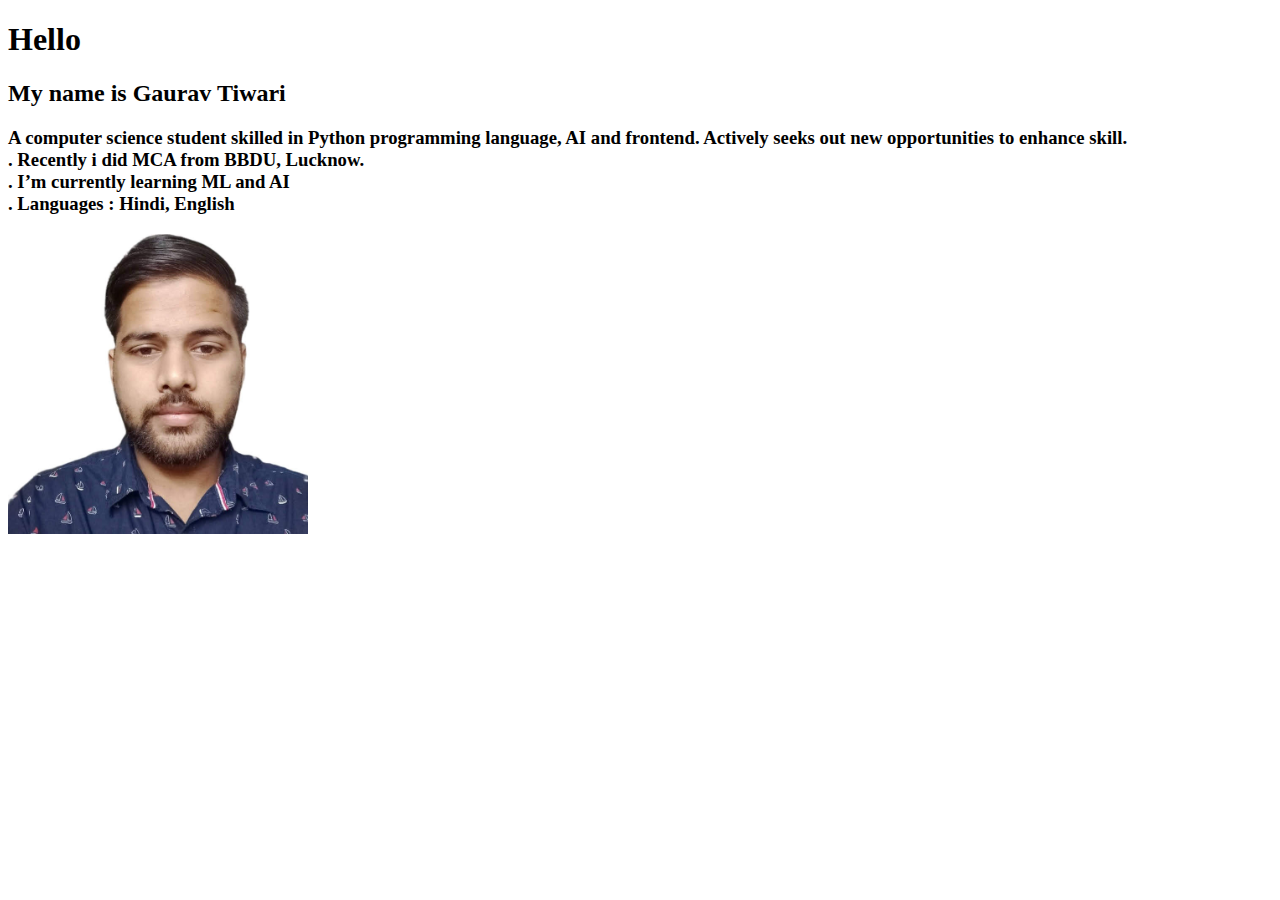
<file: 01 HTML intro/index.html>
<!DOCTYPE html>
<html lang="en">

<head>
    <meta charset="UTF-8">
    <meta name="viewport" content="width=device-width, initial-scale=1.0">
    <title>PortFolio</title>
    <link rel="shortcut icon" type="image/x-icon" href="./favicon.ico">
</head>

<body>
    <!-- shift alt arrow -->
    <h1>Hello</h1>
    <h2>My name is Gaurav Tiwari</h2>
    <h3>A computer science student skilled in Python programming language, AI
        and frontend. Actively seeks out new opportunities to enhance skill.
       <br> . Recently i did MCA from BBDU, Lucknow.
       <br> . I’m currently learning ML and AI
       <br> . Languages : Hindi, English</h3>
    <img src="./psp.jpg" alt="Gaurav's profile picture" style="width: 100%; max-width: 300px;">
    
</body>

</html>
</file>
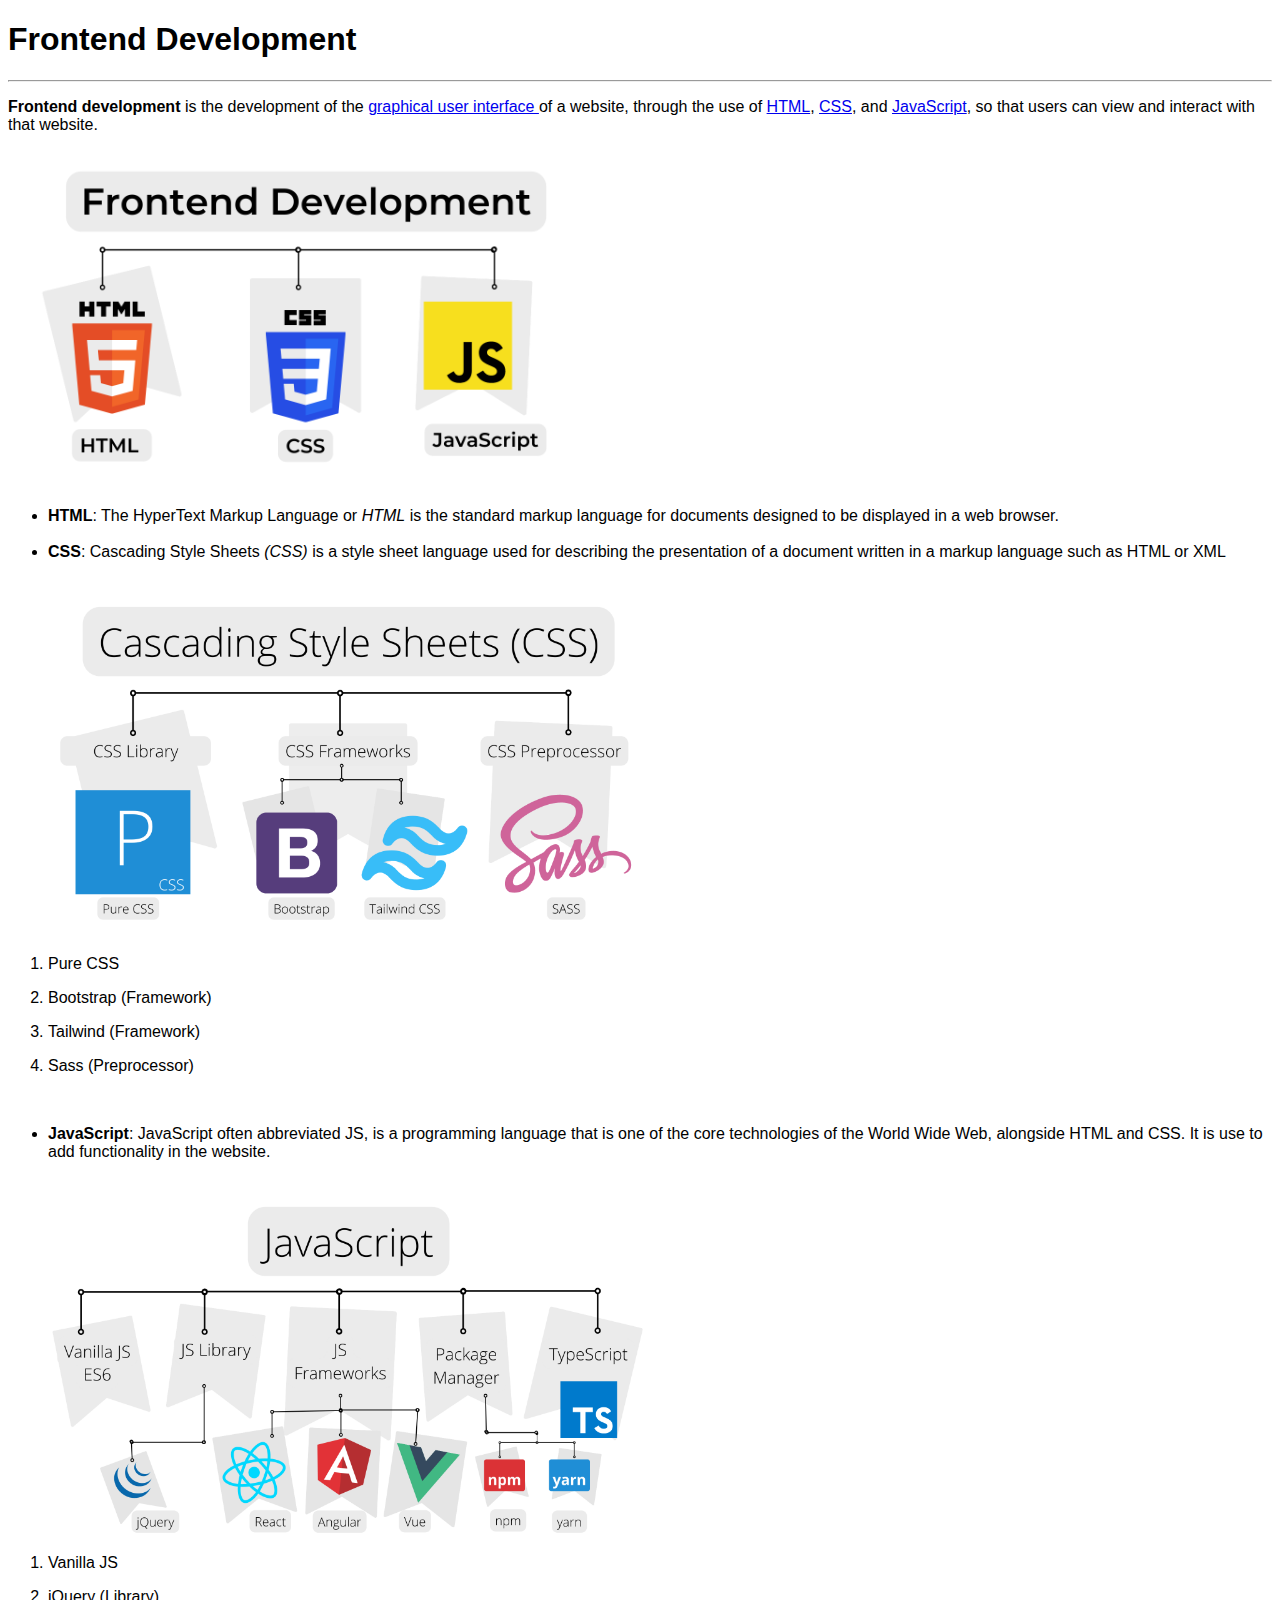
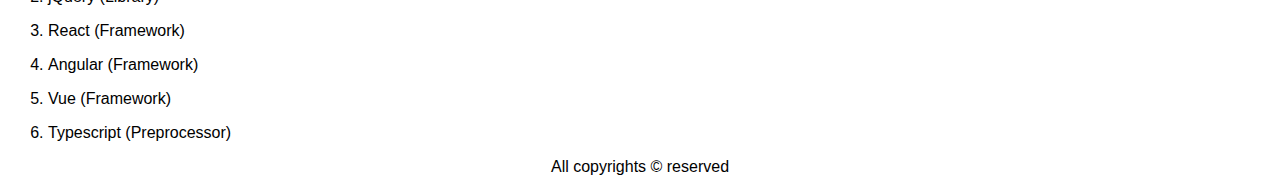
<file: 02 frontend roadmap/index.html>
<!DOCTYPE html>
<html lang="en">
  <head>
    <meta charset="UTF-8" />
    <meta name="viewport" content="width=device-width, initial-scale=1.0" />
    <title>Frontend Roadmap</title>
  </head>
  <!-- control space for suggession -->
  <body style="font-family: sans-serif">
    <h1>Frontend Development</h1>
    <hr />
    <p>
      <b>Frontend development</b> is the development of the
      <a
        target="_blank"
        href="https://en.wikipedia.org/wiki/Graphical_user_interface"
        >graphical user interface
      </a>
      of a website, through the use of
      <a target="_blank" href="https://en.wikipedia.org/wiki/HTML" title="HTML">HTML</a>,
      <a target="_blank" href="https://en.wikipedia.org/wiki/CSS">CSS</a>, and
      <a target="_blank" href="https://en.wikipedia.org/wiki/JavaScript"
        >JavaScript</a
      >, so that users can view and interact with that website.
    </p>
    <img
      src="./assets/images/transparent-html-css-javascript.png"
      alt="html css javascript png"
      style="width: 100%; max-width: 600px"
    />
    <ul>
      <li>
        <b>HTML</b>: The HyperText Markup Language or <i>HTML</i> is the
        standard markup language for documents designed to be displayed in a web
        browser.
      </li>
      <br />
      <li>
        <b>CSS</b>: Cascading Style Sheets <i>(CSS)</i> is a style sheet
        language used for describing the presentation of a document written in a
        markup language such as HTML or XML
      </li>
      <br>
      <br>
      <img src="./assets/images/css.png" alt="css roadmap png" style="width: 100%; max-width: 600px">
    </ul>
    <ol>
        <li><p>Pure CSS</p></li>
        <li><p>Bootstrap (Framework)</p></li>
        <li><p>Tailwind (Framework)</p></li>
        <li><p>Sass (Preprocessor)</p></li>
    </ol>
    <br>
    <ul>
        <li><b>JavaScript</b>: JavaScript often abbreviated JS, is a programming language that is one of the core technologies of the World Wide Web, alongside HTML and CSS. It is use to add functionality in the website.</li>
        <br>
        <br>
        <img src="./assets/images/javascript.png" alt="javascript roadmap png" style="width: 100%; max-width: 600px">
    </ul>
    <ol>
        <li><p>Vanilla JS</p></li>
        <li><p>jQuery (Library)</p></li>
        <li><p>React (Framework)</p></li>
        <li><p>Angular (Framework)</p></li>
        <li><p>Vue (Framework)</p></li>
        <li><p>Typescript (Preprocessor)</p></li>
    </ol>
    <p style="text-align: center">All copyrights &copy; reserved</p>
  </body>
</html>
</file>
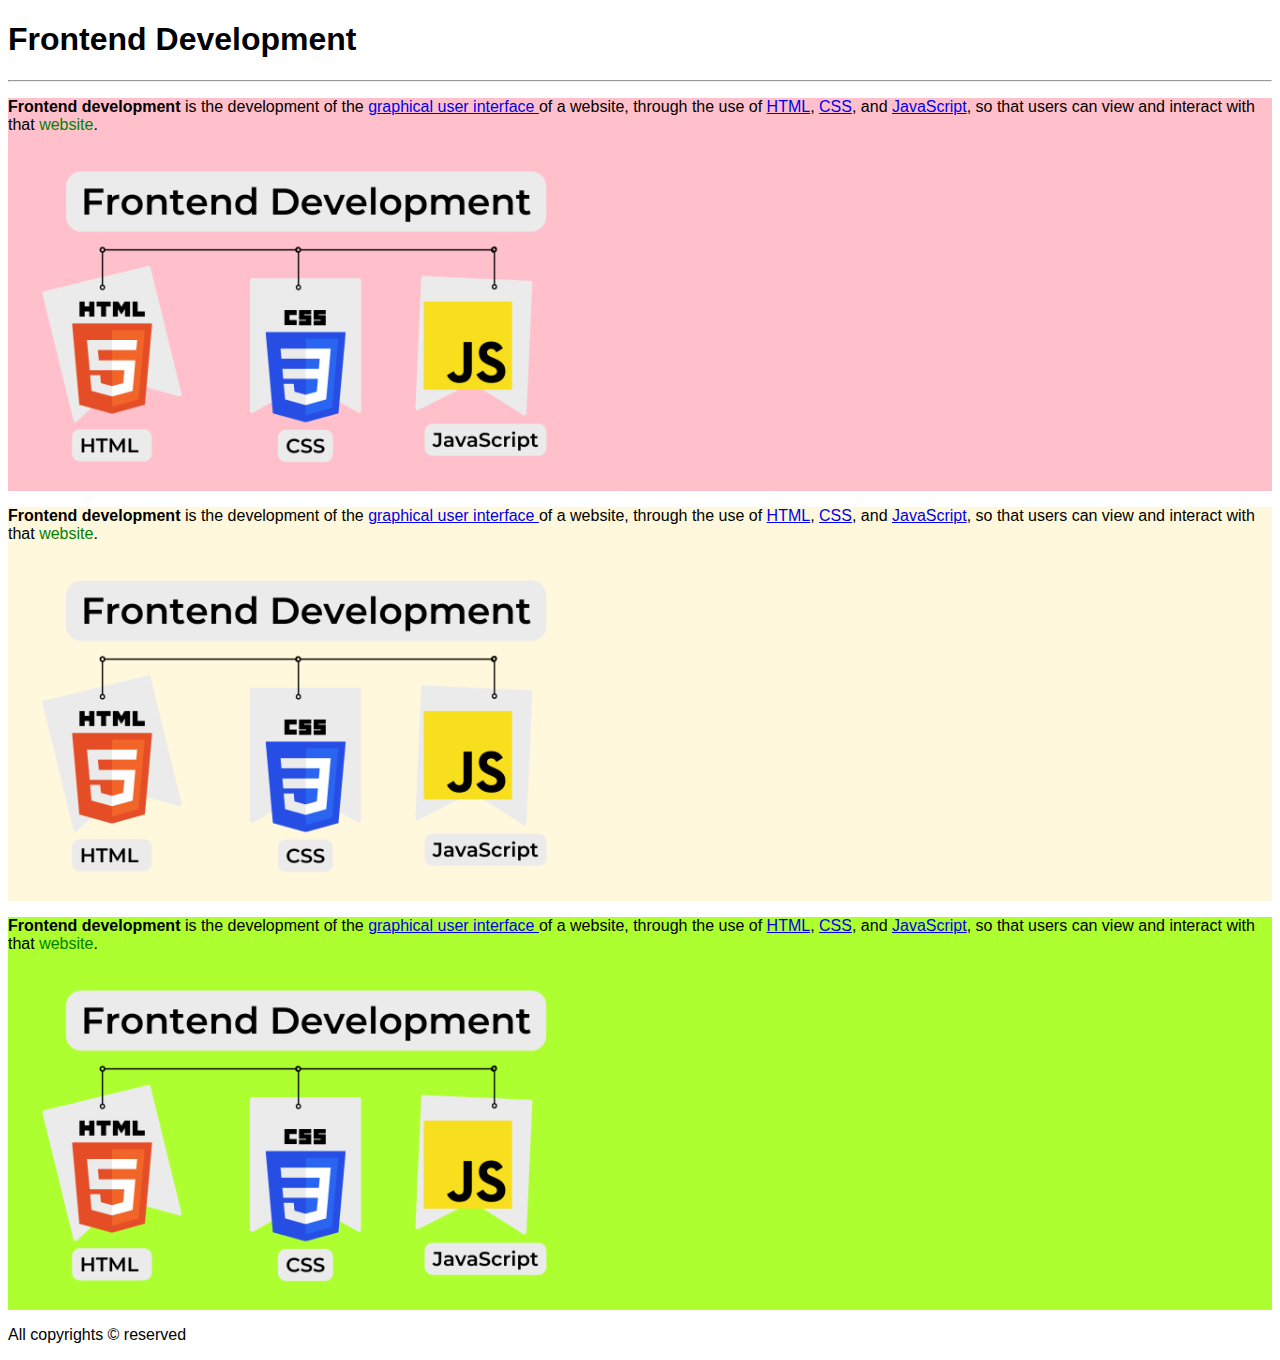
<file: 03 Inline vs block elements/index.html>
<!DOCTYPE html>
<html lang="en">
  <head>
    <meta charset="UTF-8" />
    <meta name="viewport" content="width=device-width, initial-scale=1.0" />
    <title>Frontend Roadmap</title>
  </head>
  <!-- control space for suggession -->
  <body style="font-family: sans-serif">
    <h1>Frontend Development</h1>
    <hr />
    <div style="background-color: pink;">
    <p>
      <b>Frontend development</b> is the development of the
      <a
        target="_blank"
        href="https://en.wikipedia.org/wiki/Graphical_user_interface"
        >graphical user interface
      </a>
      of a website, through the use of
      <a target="_blank" href="https://en.wikipedia.org/wiki/HTML">HTML</a>,
      <a target="_blank" href="https://en.wikipedia.org/wiki/CSS">CSS</a>, and
      <a target="_blank" href="https://en.wikipedia.org/wiki/JavaScript"
        >JavaScript</a
      >, so that users can view and interact with that <span style="color: green;">website</span>.
    </p>
    <img
      src="./transparent-html-css-javascript.png"
      alt="html css javascript png"
      style="width: 100%; max-width: 600px"
    />
</div>
    <div style="background-color:cornsilk;">
    <p>
      <b>Frontend development</b> is the development of the
      <a
        target="_blank"
        href="https://en.wikipedia.org/wiki/Graphical_user_interface"
        >graphical user interface
      </a>
      of a website, through the use of
      <a target="_blank" href="https://en.wikipedia.org/wiki/HTML">HTML</a>,
      <a target="_blank" href="https://en.wikipedia.org/wiki/CSS">CSS</a>, and
      <a target="_blank" href="https://en.wikipedia.org/wiki/JavaScript"
        >JavaScript</a
      >, so that users can view and interact with that <span style="color: green;">website</span>.
    </p>
    <img
      src="./transparent-html-css-javascript.png"
      alt="html css javascript png"
      style="width: 100%; max-width: 600px"
    />
</div>
    <div style="background-color:greenyellow;">
    <p>
      <b>Frontend development</b> is the development of the
      <a
        target="_blank"
        href="https://en.wikipedia.org/wiki/Graphical_user_interface"
        >graphical user interface
      </a>
      of a website, through the use of
      <a target="_blank" href="https://en.wikipedia.org/wiki/HTML">HTML</a>,
      <a target="_blank" href="https://en.wikipedia.org/wiki/CSS">CSS</a>, and
      <a target="_blank" href="https://en.wikipedia.org/wiki/JavaScript"
        >JavaScript</a
      >, so that users can view and interact with that <span style="color: green;">website</span>.
    </p>
    <img
      src="./transparent-html-css-javascript.png"
      alt="html css javascript png"
      style="width: 100%; max-width: 600px"
    />
</div>
<p>All copyrights &copy; reserved</p>
</body>
</html>
</file>
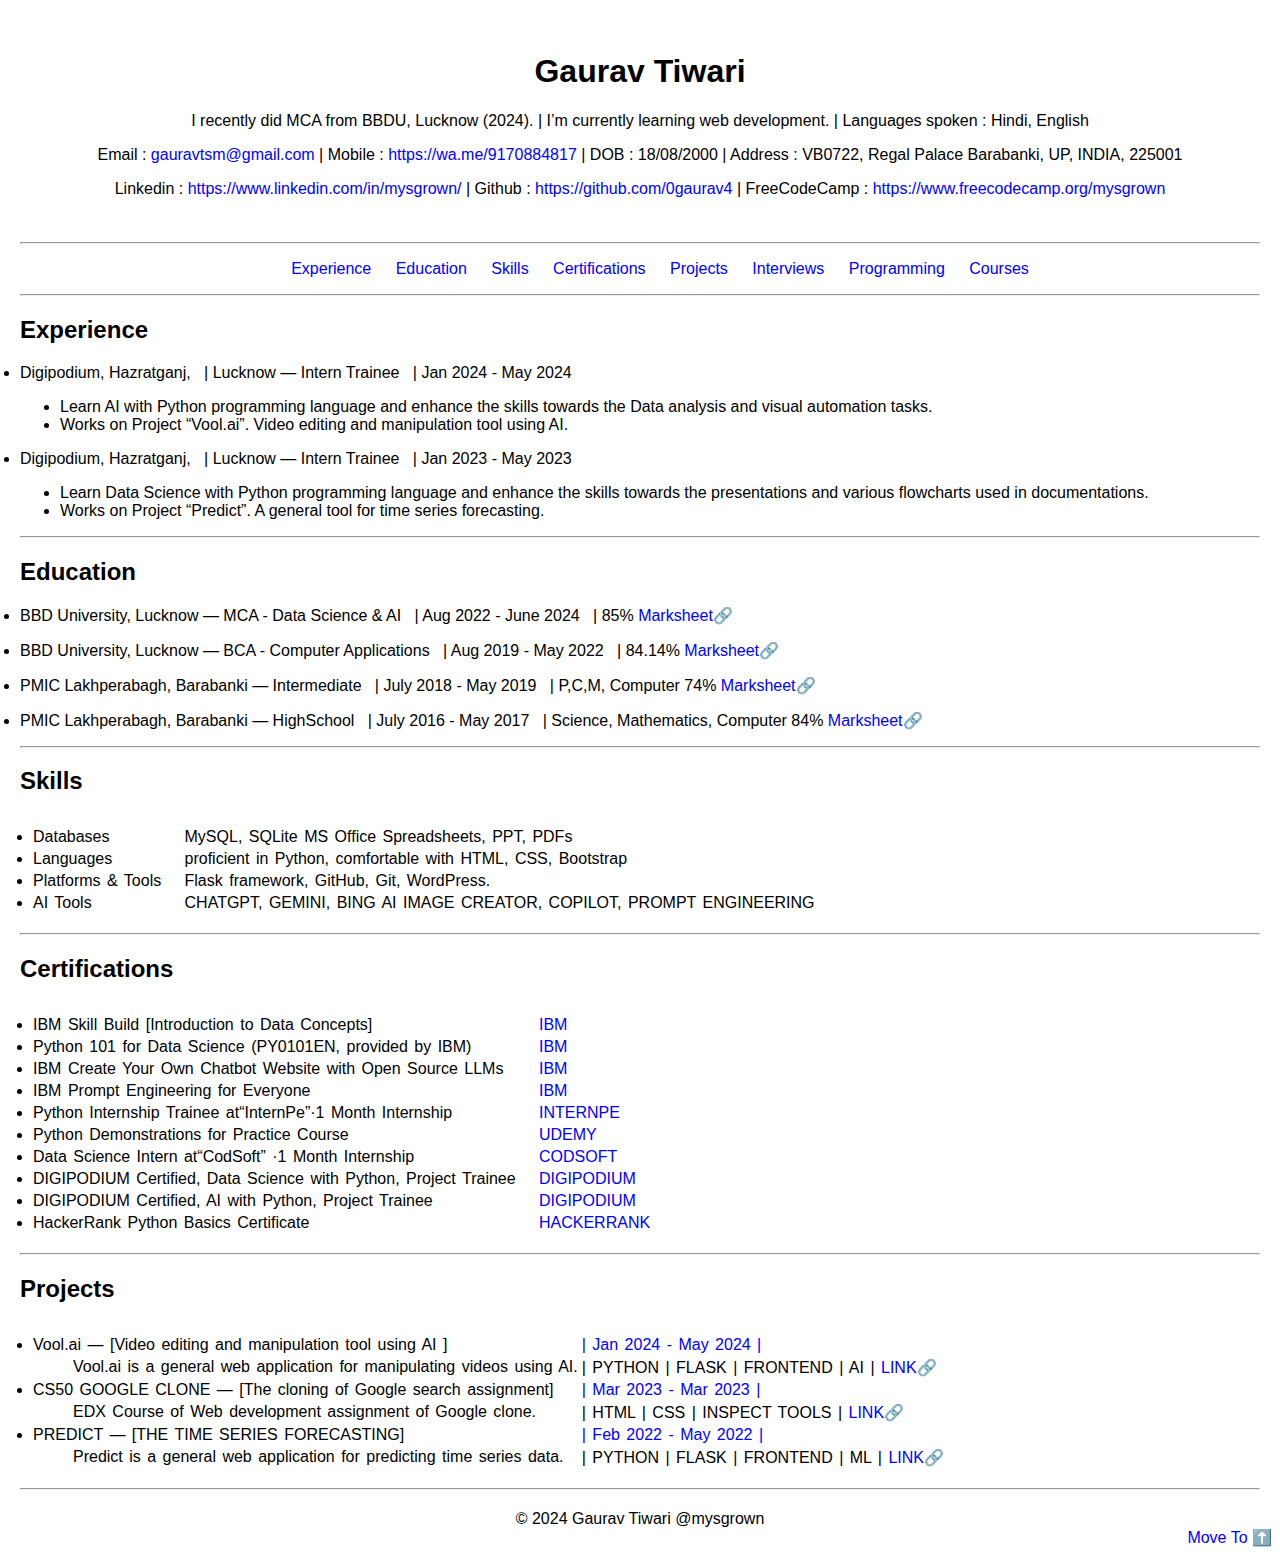
<file: Frontend/Practice/index.html>
<!DOCTYPE html>
<html lang="en">
<head>
    <meta charset="UTF-8">
    <meta name="viewport" content="width=device-width, initial-scale=1.0">
    <title>Portfolio@mysgrown</title>
    <link rel="shortcut icon" href="../Practice/images/logo1.ico" type="image/x-icon">
    <link rel="stylesheet" href="style.css">
</head>
<body>
    <main>
        <div class="intro">
            <h1>Gaurav Tiwari</h1>
            <p class="responsive_intro">I recently did MCA from BBDU, Lucknow (2024). |
            I’m currently learning web development. | 
            Languages spoken : Hindi, English
            </p>
        <p>Email : <a href="mailto:gauravtsm@gmail.com"> gauravtsm@gmail.com</a> |
            Mobile :<a href="https://wa.me/9170884817"> https://wa.me/9170884817</a> |
            <span>DOB : 18/08/2000</span>  |
            <span>Address : VB0722, Regal Palace
                Barabanki, UP, INDIA, 225001
            </span>     
        </p>
        <p>
            Linkedin : <a href="https://www.linkedin.com/in/mysgrown/">https://www.linkedin.com/in/mysgrown/</a> |
            Github : <a href="https://github.com/0gaurav4">https://github.com/0gaurav4</a> |
            FreeCodeCamp : <a href="https://www.freecodecamp.org/mysgrown">https://www.freecodecamp.org/mysgrown</a> 
        </p>
        </div>
<hr>
<div class="nav">
    <ul>
        <li><a href="#experience">Experience</a></li>
        <li><a href="#education">Education</a></li>
        <li><a href="#skills">Skills</a></li>
        <li><a href="#certifications">Certifications</a></li>
        <li><a href="#projects">Projects</a></li>
        <li><a href="interviews.html">Interviews</a></li>
        <li><a href="#programming">Programming</a></li>
        <li><a href="#courses">Courses</a></li>
    </ul>
</div>
<hr>
<div class="experience" id="experience">
    <h2>Experience</h2>
<p><li>Digipodium, Hazratganj, &nbsp;&nbsp;|<span>  Lucknow — Intern Trainee</span> &nbsp;&nbsp;|<span> Jan 2024 - May 2024</span></li></p> 
<ul>
    <li> Learn AI with Python programming language and enhance the skills towards the Data analysis and visual automation tasks.</li>
    <li>Works on Project “Vool.ai”. Video editing and manipulation tool using AI.</li>
</ul>
<p><li>Digipodium, Hazratganj, &nbsp;&nbsp;|<span>  Lucknow — Intern Trainee</span> &nbsp;&nbsp;|<span> Jan 2023 - May 2023</span></li></p>
<ul>
    <li>Learn Data Science with Python programming language and enhance the skills towards the presentations and various flowcharts used in documentations.</li>
    <li>Works on Project “Predict”. A general tool for time series forecasting.</li>
</ul>
<hr>
</div>
<div class="education" id="education">
    <h2>Education</h2>
<p><li>BBD University, Lucknow — MCA - Data Science & AI &nbsp;&nbsp;|<span> Aug 2022 - June 2024</span> &nbsp;&nbsp;|<span> 85%  <a href="https://drive.google.com/file/d/1HFwl1JmcjEQnk_X8pRma5AVAwyqpF_lt/view?usp=sharing">Marksheet🔗</a></span></li></p>
<p><li>BBD University, Lucknow — BCA - Computer Applications &nbsp;&nbsp;|<span> Aug 2019 - May 2022</span> &nbsp;&nbsp;|<span> 84.14%  <a href="https://drive.google.com/file/d/1_7C24zcw5-yKL8MvEHahiDgGVYcH5oAT/view">Marksheet🔗</a></span></li></p>
<p><li>PMIC Lakhperabagh, Barabanki — Intermediate &nbsp;&nbsp;|<span> July 2018 - May 2019</span> &nbsp;&nbsp;|<span> P,C,M, Computer 74%  <a href="https://drive.google.com/file/d/1_-hc6aW5QMUabqCIElsHa_oPyhOtWX5i/view">Marksheet🔗</a></span></li></p>
<p><li>PMIC Lakhperabagh, Barabanki — HighSchool &nbsp;&nbsp;|<span> July 2016 - May 2017</span> &nbsp;&nbsp;|<span> Science, Mathematics, Computer 84%  <a href="https://drive.google.com/file/d/1Zy2gGJANrxF5ujZYfqRUxhIkcqfjhBgv/view">Marksheet🔗</a></span></li></p>
</div>
<hr>
<div class="skills" id="skills">
    <h2>Skills</h2>
    <table>
        <tr>
            <td><li>Databases</li></td>

            <td>&nbsp;&nbsp; MySQL, SQLite 
                MS Office
                Spreadsheets, PPT, PDFs </td>
        </tr>
        <tr>
            <td><li>Languages</li></td>

            <td>&nbsp;&nbsp; proficient in Python, comfortable with HTML, CSS, Bootstrap </td>
        </tr>
        <tr>
            <td><li>Platforms & Tools</li></td>

            <td>&nbsp;&nbsp; Flask framework, GitHub, Git, WordPress.</td>
        </tr>
        <tr>
            <td><li>AI Tools</li></td> 

            <td>&nbsp;&nbsp; CHATGPT, GEMINI, BING AI IMAGE CREATOR, COPILOT,
                PROMPT ENGINEERING</td>
        </tr>
    </table>
</div>
<hr>
<div class="certificataions" id="certifications">
    <h2>Certifications</h2>
    <table>
        <tr>
            <td><li>IBM Skill Build [Introduction to Data Concepts]</li> </td>
            <td>&nbsp;&nbsp; <a href="https://students.yourlearning.ibm.com/certificate/share/e7c3dbb7b4ewogICJsZWFybmVyQ05VTSIgOiAiMTQ3NDAwOVJFRyIsCiAgIm9iamVjdFR5cGUiIDogIkFDVElWSVRZIiwKICAib2JqZWN0SWQiIDogIk1ETFBULTIyOCIKfQd1e142ab14-10">IBM</a></td>
        </tr>
        <tr>
            <td><li>Python 101 for Data Science (PY0101EN, provided by IBM)</li></td>
            <td>&nbsp;&nbsp; <a href="https://courses.cognitiveclass.ai/certificates/e8bac5464bc449638bfe73515899d820">IBM</a></td>
        </tr>
        <tr>
            <td><li>IBM Create Your Own Chatbot Website with Open Source LLMs</li></td>
            <td>&nbsp;&nbsp; <a href="https://courses.cognitiveclass.ai/certificates/62944d2c1e8c42bbaf7db83b89c072fc">IBM</a></td>
        </tr>
            <td><li>IBM Prompt Engineering for Everyone</li></td>
            <td>&nbsp;&nbsp; <a href="https://courses.cognitiveclass.ai/certificates/166385bb4e544979bd58e61e90e71997">IBM</a></td>
        </tr>
        <tr>
            <td><li>Python Internship Trainee at“InternPe”·1 Month Internship</li> </td>
            <td>&nbsp;&nbsp; <a href="https://www.linkedin.com/in/mysgrown/details/experience/2212232525/multiple-media-viewer/?profileId=ACoAACzdXnABCFFrscaDy45iPzjDDzI9gQDIKZ0&treasuryMediaId=1635538183863&type=IMAGE">INTERNPE</a></td>
        </tr>
        <tr>
            <td><li>Python Demonstrations for Practice Course</li></td>
            <td>&nbsp;&nbsp; <a href="https://www.udemy.com/certificate/UC-f1223e33-5ee6-4ffd-a7a2-945c81466e15/">UDEMY</a> </td>
        </tr>
        <tr>
            <td><li>Data Science Intern at“CodSoft” ·1 Month Internship</li>  </td>
            <td>&nbsp;&nbsp; <a href="https://photos.google.com/share/AF1QipNYyK1HshfzzS32XBAIKCiFz63cn9hJuGeqmP0nvZ12Bfuixi5jXodgnLZEqOsqjA?key=ZW83dVRIVjZKT0NTVm1Pd05rY1BJWEFEZ3h4bE1B">CODSOFT</a></td>
        </tr>
        <tr>
            <td><li>DIGIPODIUM Certified, Data Science with Python, Project Trainee</li> </td>
            <td>&nbsp;&nbsp; <a href="https://photos.google.com/share/AF1QipORYhTrI_Oh5Br08n3RkXbMHylOSh3sHyvTz8TtXWUY9JmWuLrM7EA8m8eKN63gVQ?pli=1&key=Vmd0R3hEYS1OWjFuLV9zMHJEOUc5TkIzRTRLbUFB">DIGIPODIUM</a></td>
        </tr>
        <tr>
            <td><li>DIGIPODIUM Certified, AI with Python, Project Trainee</li> </td>
            <td>&nbsp;&nbsp; <a href="https://mail-attachment.googleusercontent.com/attachment/u/0/?ui=2&ik=d976038785&attid=0.1&permmsgid=msg-f:1803369899986117159&th=1906db5e8f4de227&view=att&disp=inline&saddbat=[base64]">DIGIPODIUM</a></td>
        </tr>
        <tr>
            <td><li>HackerRank Python Basics Certificate</li></td>
            <td>&nbsp;&nbsp;  <a href="https://www.hackerrank.com/certificates/cc213baf54b2">HACKERRANK</a></td>
        </tr>
    </table>
</div>
<hr>
<div class="projects" id="projects">
    <h2>Projects</h2>
    <table>
        <tr>
            <td><li>Vool.ai —  [Video editing and manipulation tool using AI ]</li></td>
            <td class="dates">| Jan 2024 - May 2024 |</td>
        </tr>
        <td> <dd>Vool.ai is a general web application for manipulating videos using AI.</dd></td>
        <td> | PYTHON | FLASK | FRONTEND | AI  | 
            <a href="https://github.com/0gaurav4/VAI-main">LINK🔗</a></td>
        <tr>
            <td><li>CS50 GOOGLE CLONE —  [The cloning of Google search assignment] </li></td>
            <td class="dates">| Mar 2023 - Mar 2023 |</td>
        </tr>
        <td> <dd>EDX Course of Web development assignment of Google clone.</dd></td>
        <td> | HTML | CSS | INSPECT TOOLS  | 
            <a href="https://github.com/0gaurav4/google-clone">LINK🔗</a></td>
        <tr>
            <td><li>PREDICT —   [THE TIME SERIES FORECASTING] </li></td>
            <td class="dates">| Feb 2022 - May 2022 |</td>
        </tr>
        <td> <dd>Predict is a general web application for predicting time series data.</dd></td>
        <td> | PYTHON | FLASK | FRONTEND | ML  | 
            <a href="https://github.com/0gaurav4/predict">LINK🔗</a></td>
    </table>
</div>
<hr>
    </main>
    <footer>
        <div style="text-align: center;">&copy; 2024 Gaurav Tiwari @mysgrown</div>
        <div style="text-align: right;"><a href="#">Move To ⬆️</a></div>
    </footer>
</body>
</html>
</file>
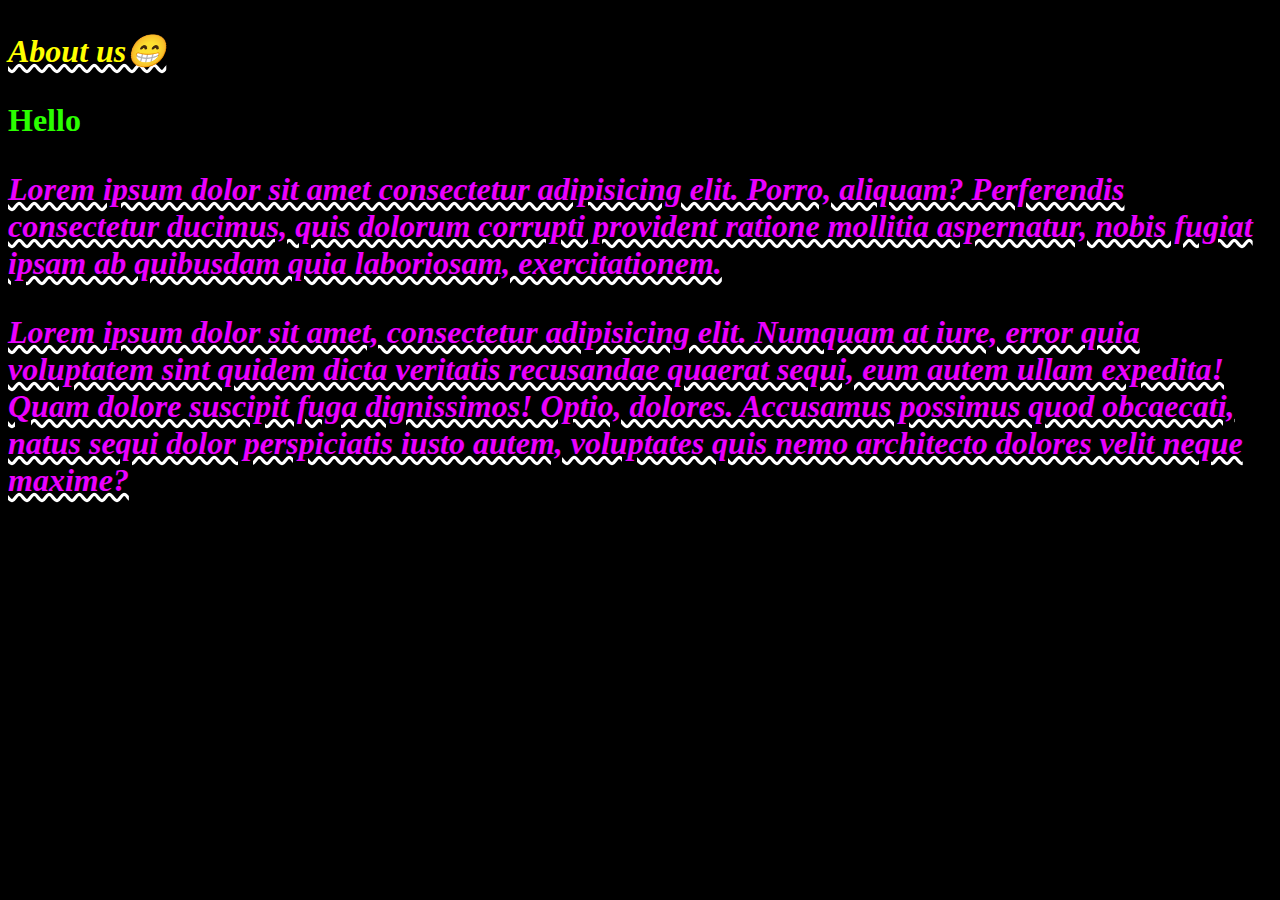
<file: Frontend/CSS/00 css intro/index.html>
<!DOCTYPE html>
<html lang="en">
  <head>
    <meta charset="UTF-8" />
    <meta name="viewport" content="width=device-width, initial-scale=1.0" />
    <title>Document</title>
    <!-- internal stylesheet -->
    <style>
      p{
        color : rgb(43, 255, 0);
      }
    </style>
    <!-- external stylesheet -->
    <link rel="stylesheet" href="styles.css">
  </head>
  <body> 
    <style>
      p{
        color : rgb(234, 0, 255);
      }
    </style>
    <!-- inline stylesheet -->
     <p><a href="about.html">About us😁</a></p>
    <h1 style="color: rgb(43, 255, 0);">Hello</h1>
    <p >
      Lorem ipsum dolor sit amet consectetur adipisicing elit. Porro, aliquam?
      Perferendis consectetur ducimus, quis dolorum corrupti provident ratione
      mollitia aspernatur, nobis fugiat ipsam ab quibusdam quia laboriosam,
      exercitationem.
    </p>
    <p>
      Lorem ipsum dolor sit amet, consectetur adipisicing elit. Numquam at iure,
      error quia voluptatem sint quidem dicta veritatis recusandae quaerat
      sequi, eum autem ullam expedita! Quam dolore suscipit fuga dignissimos!
      Optio, dolores. Accusamus possimus quod obcaecati, natus sequi dolor
      perspiciatis iusto autem, voluptates quis nemo architecto dolores velit
      neque maxime?
    </p>
  </body>
</html>
</file>
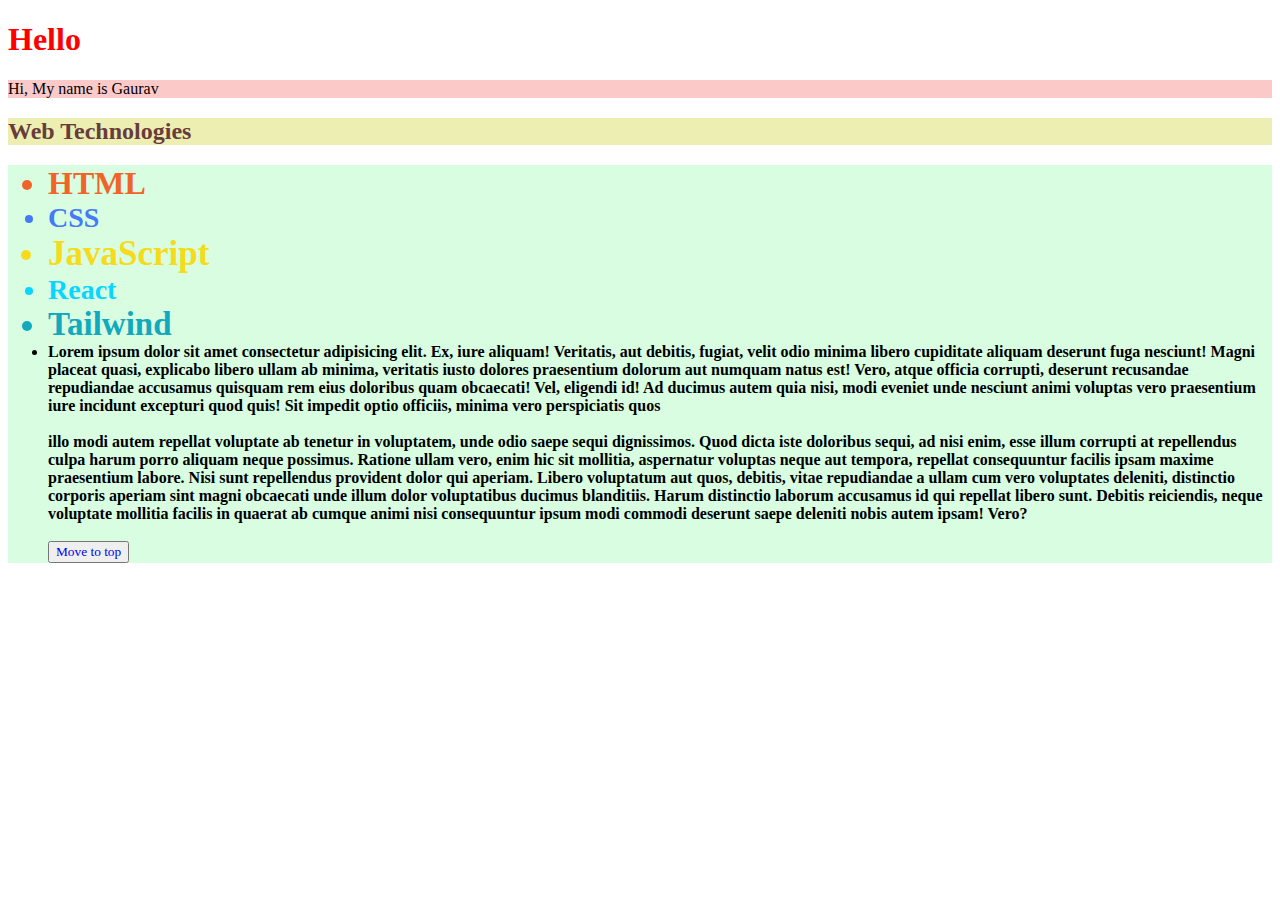
<file: Frontend/CSS/01 css selectors/index.html>
<!DOCTYPE html>
<html lang="en">
  <head>
    <meta charset="UTF-8" />
    <meta name="viewport" content="width=device-width, initial-scale=1.0" />
    <title>CSS Selectors</title>
  </head>
  <link rel="stylesheet" href="styles.css" />
  <link rel="stylesheet" href="style2.css" />
  <body>
    <h1 id="hh" >Hello</h1>
    <p gaurav>Hi, My name is Gaurav</p>
    <h2 id="tiwari" tiwari="ji">Web Technologies</h2>
    <ul>
      <li class="html" id="html">HTML</li>
      <li class="css" id="css">CSS</li>
      <li class="js" id="js">JavaScript</li>
      <li class="react" id="react">React</li>
      <li class="tailwind" id="Tailwind">Tailwind</li>
      <li class="lorem">
        Lorem ipsum dolor sit amet consectetur adipisicing elit. Ex, iure
        aliquam! Veritatis, aut debitis, fugiat, velit odio minima libero
        cupiditate aliquam deserunt fuga nesciunt! Magni placeat quasi,
        explicabo libero ullam ab minima, veritatis iusto dolores praesentium
        dolorum aut numquam natus est! Vero, atque officia corrupti, deserunt
        recusandae repudiandae accusamus quisquam rem eius doloribus quam
        obcaecati! Vel, eligendi id! Ad ducimus autem quia nisi, modi eveniet
        unde nesciunt animi voluptas vero praesentium iure incidunt excepturi
        quod quis! Sit impedit optio officiis, minima vero perspiciatis quos
        <br>
        <br>
        illo modi autem repellat voluptate ab tenetur in voluptatem, unde odio
        saepe sequi dignissimos. Quod dicta iste doloribus sequi, ad nisi enim,
        esse illum corrupti at repellendus culpa harum porro aliquam neque
        possimus. Ratione ullam vero, enim hic sit mollitia, aspernatur voluptas
        neque aut tempora, repellat consequuntur facilis ipsam maxime
        praesentium labore. Nisi sunt repellendus provident dolor qui aperiam.
        Libero voluptatum aut quos, debitis, vitae repudiandae a ullam cum vero
        voluptates deleniti, distinctio corporis aperiam sint magni obcaecati
        unde illum dolor voluptatibus ducimus blanditiis. Harum distinctio
        laborum accusamus id qui repellat libero sunt. Debitis reiciendis, neque
        voluptate mollitia facilis in quaerat ab cumque animi nisi consequuntur
        ipsum modi commodi deserunt saepe deleniti nobis autem ipsam! Vero?
      </li>
      <br>
      <button><a href="#">Move to top</a></button>
      <br>
    </ul>
  </body>
</html>
</file>
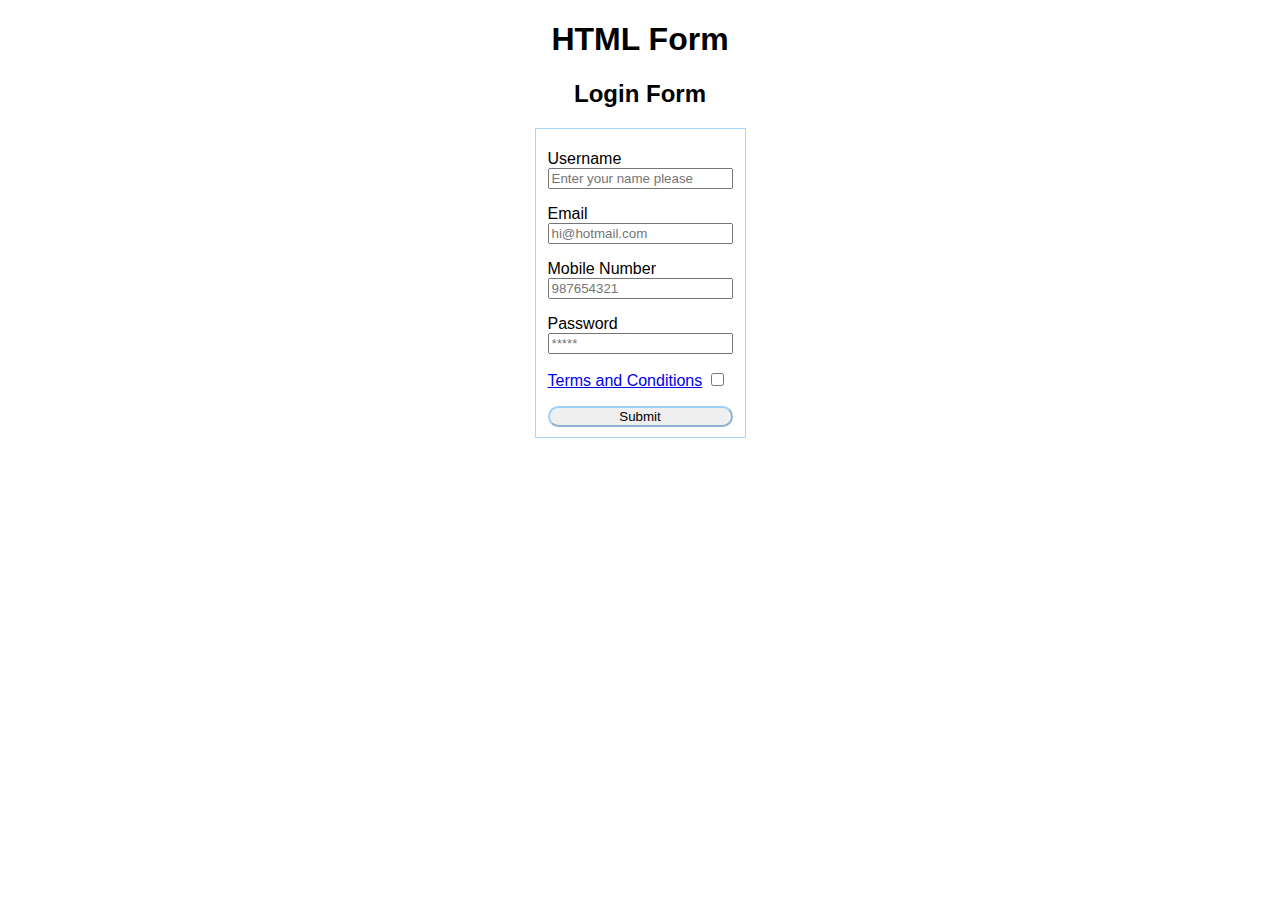
<file: Frontend/HTML/04 Form element/index.html>
<!DOCTYPE html>
<html lang="en">
<head>
    <meta charset="UTF-8">
    <meta name="viewport" content="width=device-width, initial-scale=1.0">
    <title>HTML Form</title>
</head>
<body style="font-family: sans-serif;">
<center>
    <h1>HTML Form</h1>
    <h2>Login Form</h2>
    <form action="/">
        <fieldset style="width: fit-content; border: 1px solid rgb(77, 175, 255, 0.5); text-align: left !important;" >
        <p>
            <div><label for="username">Username</label></div>
            <input id="username" name="username" type="text" placeholder="Enter your name please" required>
        </p>
        <p>
            <div><label for="email">Email</label></div>
            <input id="email" name="email" type="email" placeholder="hi@hotmail.com" required>
        </p>
        <p>
            <div><label for="number">Mobile Number</label></div>
            <input id="number" name="number" type="number" placeholder="987654321" required>
        </p>
        <p> 
            <div><label for="password">Password</label></div>
            <input id="password" name="password" type="password" placeholder="*****" required>
        </p>
        <p>
            <div>
                <label for="tc"><a href="/">Terms and Conditions</a></label>
                <input id="tc" name="tc" type="checkbox" required>
            </div>
        </p>
        <input type="button" value="Submit" style="width: 100%; border-radius: 20px; border-color: rgb(77, 175, 255, 0.5);">
    </fieldset>
    </form>
</center>        

<div hidden>
    <h2>Youtube</h2>
    <form action="https://www.youtube.com/results">
        <input type="text" name="search_query">
        <button>Search on Youtube</button>
    </form>
    <h2>Google</h2>
    <form action="https://www.google.com/search">
        <input type="text" name="q">
        <button>Search on Google</button>
    </form>
    <h2>My Form</h2>
    <form action="/">
        <input type="text" name="a">
        <input type="text" name="b">
        <button>Submit</button>
    </form>
    <h2>My Form2</h2>
    <form action="/">
        <label for="yourname">Your name</label>
        <input id="yourname" type="text" placeholder="Enter your name please" required>
        <input type="password" placeholder="*******" minlength="6" maxlength="10">
        <input type="number" placeholder="1234" min="100" max="500">
        <input type="file">
        <input type="time">
        <input type="date">
        <input type="color">
        <input type="range">
        <input type="submit" value="search">
        <input type="reset">
        <input type="hidden">
        <input type="search">search
        <input type="radio">
        <input type="checkbox">
        <input type="image">
        <input type="url">url
        <input type="email">email
        <input type="tel">tel
        <button>Submit</button>
    </form>
</div>
</body>
</html>
</file>
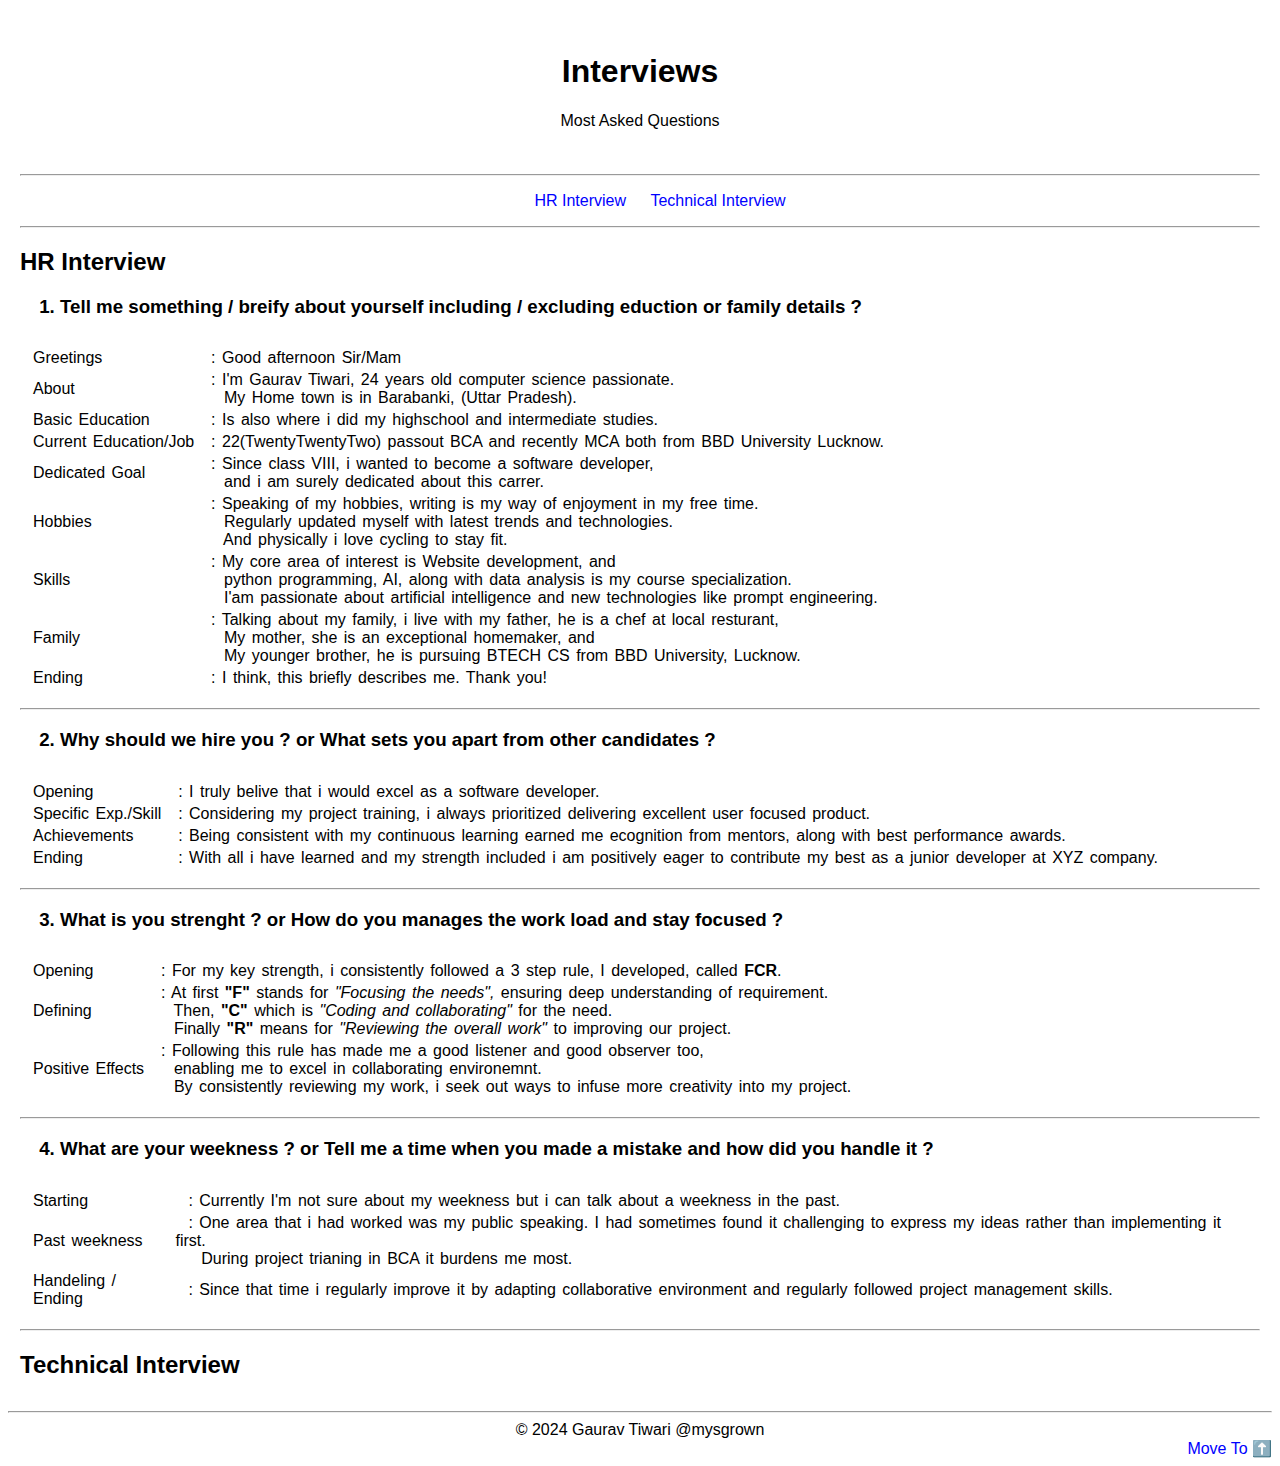
<file: Frontend/Practice/interviews.html>
<!DOCTYPE html>
<html lang="en">
<head>
    <meta charset="UTF-8">
    <meta name="viewport" content="width=device-width, initial-scale=1.0">
    <title>Interviews@mysgrown</title>
    <link rel="shortcut icon" href="../Practice/images/logo1.ico" type="image/x-icon">
    <link rel="stylesheet" href="style.css">
</head>
<body>
    <main>
        <div class="intro">
            <h1>Interviews</h1>
            <p>Most Asked Questions</p>
        </div>
        <hr>
        <div class="nav">
            <ul>
                <li><a href="#HRinterview">HR Interview</a></li>
                <li><a href="#Technical">Technical Interview</a></li>
            </ul>
        </div>
        <hr>
        <div class="HR" id="HRinterview">
            <h2>HR Interview</h2>
            <h3><ol><li>Tell me something / breify about yourself including / excluding eduction or family details ?</li></ol></h3>
            <table>
                <tr>
                    <td>Greetings</td>
                    <td>
                        &nbsp;&nbsp;: Good afternoon Sir/Mam
                    </td>
                </tr>
                <tr>
                    <td>About</td>
                    <td>
                        &nbsp;&nbsp;: I'm Gaurav Tiwari, 24 years old computer science passionate.
                        <br>&nbsp;&nbsp;&nbsp; My Home town is in Barabanki, (Uttar Pradesh).
                    </td>
                </tr>
                <tr>
                <td>Basic Education</td>
                <td>
                    &nbsp;&nbsp;: Is also where i did my highschool and intermediate studies.
                </td>
            </tr>
            <tr>
                <td>Current Education/Job</td>
                <td>
                    &nbsp;&nbsp;: 22(TwentyTwentyTwo) passout BCA and recently MCA both from BBD University Lucknow.
                </td>
            </tr>
            <tr>
                <td>Dedicated Goal</td>
                <td>
                    &nbsp;&nbsp;: Since class VIII, i wanted to become a software developer,
                <br>    &nbsp;&nbsp;&nbsp; and i am surely dedicated about this carrer.
                </td>
            </tr>
            <tr>
                <td>Hobbies</td>
                <td>
                    &nbsp;&nbsp;: Speaking of my hobbies, writing is my way of enjoyment in my free time.
                    <br> &nbsp;&nbsp;&nbsp; Regularly updated myself with latest trends and technologies.
                    <br> &nbsp;&nbsp;&nbsp; And physically i love cycling to stay fit.
                </td>
            </tr>
            <tr>
                <td>Skills</td>
                <td>
                    &nbsp;&nbsp;: My core area of interest is Website development, and
                    <br>&nbsp;&nbsp;&nbsp; python programming, AI, along with data analysis is my course specialization.
                    <br>&nbsp;&nbsp;&nbsp; I'am passionate about artificial intelligence and new technologies like prompt engineering.
                </td>
            </tr>
            <tr>
                <td>Family</td>
                <td>
                    &nbsp;&nbsp;: Talking about my family, i live with my father, he is a chef at local resturant,
                    <br> &nbsp;&nbsp;&nbsp; My mother, she is an exceptional homemaker, and
                    <br> &nbsp;&nbsp;&nbsp; My younger brother, he is pursuing BTECH CS from BBD University, Lucknow.
                </td>
            </tr>
            <tr>
                <td>Ending</td>
                <td>
                    &nbsp;&nbsp;: I think, this briefly describes me. Thank you!
                </td>
            </tr>
            </table>
            <hr>
            <h3><ol><li value="2">Why should we hire you ? or What sets you apart from other candidates ?</li></ol></h3>
            <table>
                <tr>
                    <td>Opening</td>
                    <td>
                        &nbsp;&nbsp;: I truly belive that i would excel as a software developer.
                    </td>
                </tr>
                <tr>
                    <td>Specific Exp./Skill</td>
                    <td>
                        &nbsp;&nbsp;: Considering my project training, i always prioritized delivering excellent user focused product.
                    </td>
                </tr>
                <tr>
                    <td>Achievements</td>
                    <td>
                        &nbsp;&nbsp;: Being consistent with my continuous learning earned me ecognition from mentors, along with best performance awards.
                    </td>
                </tr>
                <tr>
                    <td>Ending</td>
                    <td>
                        &nbsp;&nbsp;: With all i have learned and my strength included i am positively eager to contribute my best as a junior developer at XYZ company.
                    </td>
                </tr>
            </table>
            <hr>
            <h3><ol><li value="3">What is you strenght ? or How do you manages the work load and stay focused ?</li></ol></h3>
            <table>
                <tr>
                    <td>Opening</td>
                    <td>
                        &nbsp;&nbsp;: For my key strength, i consistently followed a 3 step rule, I developed, called <b>FCR</b>.
                    </td>
                </tr>
                <tr>
                    <td>Defining</td>
                    <td>
                        &nbsp;&nbsp;: At first <b>"F"</b> stands for <i>"Focusing the needs",</i> ensuring deep understanding of requirement.
                        <br> &nbsp;&nbsp;&nbsp; Then, <b>"C"</b> which is <i>"Coding and collaborating"</i> for the need.
                        <br> &nbsp;&nbsp;&nbsp; Finally <b>"R"</b> means for <i>"Reviewing the overall work"</i> to improving our project.
                    </td>
                </tr>
                <tr>
                    <td>Positive Effects</td>
                    <td>
                        &nbsp;&nbsp;: Following this rule has made me a good listener and good observer too,
                        <br> &nbsp;&nbsp;&nbsp; enabling me to excel in collaborating environemnt.
                        <br> &nbsp;&nbsp;&nbsp; By consistently reviewing my work, i seek out ways to infuse more creativity into my project.
                    </td>
                </tr>
            </table>
            <hr>
            <h3><ol><li value="4">What are your weekness ? or Tell me a time when you made a mistake and how did you handle it ?</li></ol></h3>
            <table>
                <tr>
                    <td>Starting</td>
                    <td>
                        &nbsp;&nbsp;: Currently I'm not sure about my weekness but i can talk about a weekness in the past.
                    </td>
                </tr>
                <tr>
                    <td>Past weekness</td>
                    <td>
                        &nbsp;&nbsp;: One area that i had worked was my public speaking. I had sometimes found it challenging to express my ideas rather than implementing it first.
                    <br>    &nbsp;&nbsp;&nbsp; During project trianing in BCA it burdens me most. 
                    </td>
                </tr>
                <tr>
                    <td>Handeling / Ending</td>
                    <td>
                        &nbsp;&nbsp;: Since that time i regularly improve it by adapting collaborative environment and regularly followed project management skills.
                    </td>
                </tr>
            </table>
            <hr>
        </div>
        <div class="Technical" id="Technical">
            <h2>Technical Interview</h2>
        </div>
    </main>
    <hr>
    <footer>
        <div style="text-align: center;">&copy; 2024 Gaurav Tiwari @mysgrown</div>
        <div style="text-align: right;"><a href="#">Move To ⬆️</a></div>
    </footer>
</body>
</html>
</file>
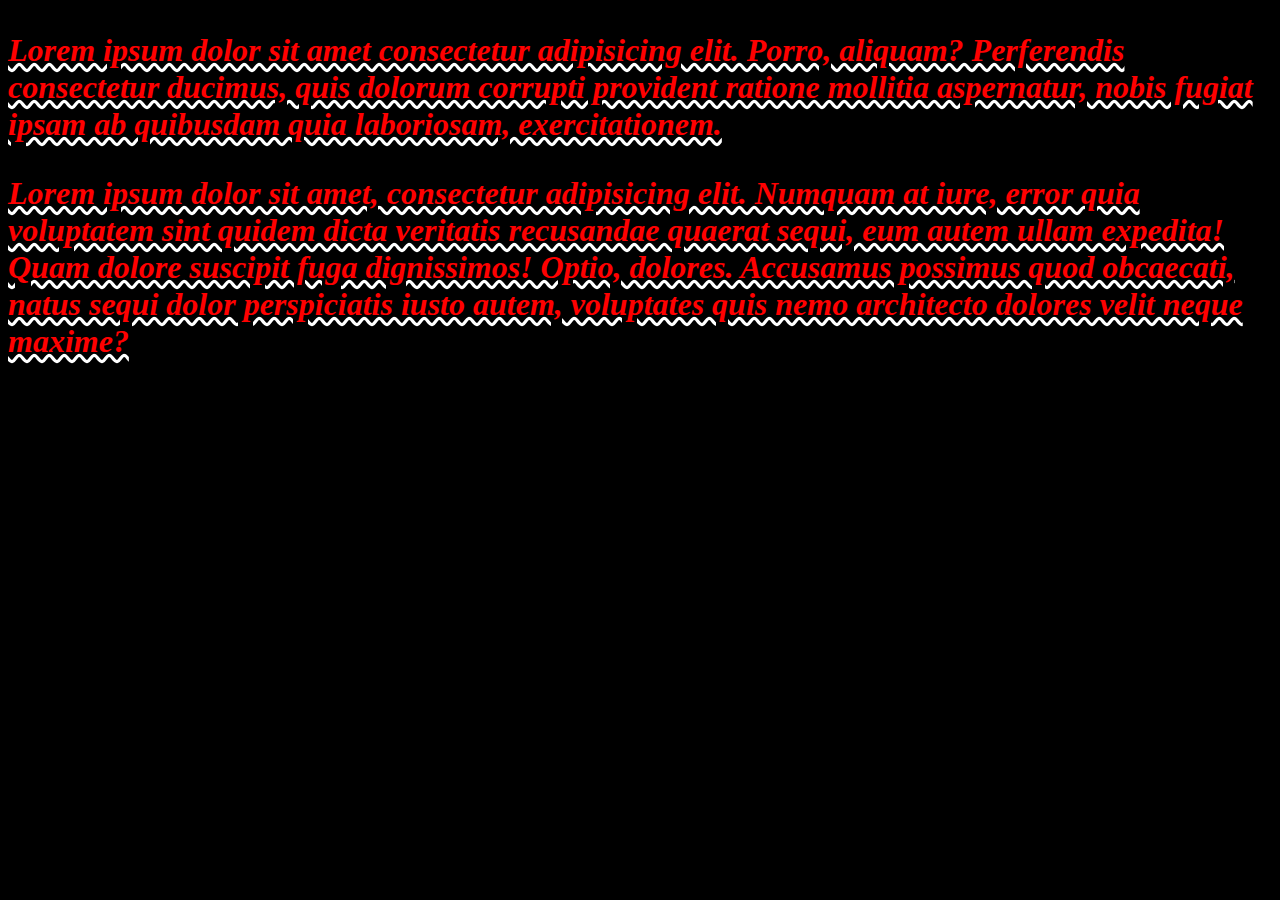
<file: Frontend/CSS/00 css intro/about.html>
<!DOCTYPE html>
<html lang="en">
<head>
    <meta charset="UTF-8">
    <meta name="viewport" content="width=device-width, initial-scale=1.0">
    <title>Document</title>
    <!-- external stylesheet -->
     <link rel="stylesheet" href="styles.css">
</head>
<body>
    <p >
        Lorem ipsum dolor sit amet consectetur adipisicing elit. Porro, aliquam?
        Perferendis consectetur ducimus, quis dolorum corrupti provident ratione
        mollitia aspernatur, nobis fugiat ipsam ab quibusdam quia laboriosam,
        exercitationem.
      </p>
      <p>
        Lorem ipsum dolor sit amet, consectetur adipisicing elit. Numquam at iure,
        error quia voluptatem sint quidem dicta veritatis recusandae quaerat
        sequi, eum autem ullam expedita! Quam dolore suscipit fuga dignissimos!
        Optio, dolores. Accusamus possimus quod obcaecati, natus sequi dolor
        perspiciatis iusto autem, voluptates quis nemo architecto dolores velit
        neque maxime?
      </p>
</body>
</html>
</file>
<file: Frontend/Practice/style.css>
body{
    font-family: 'Trebuchet MS', 'Lucida Sans Unicode', 'Lucida Grande', 'Lucida Sans', Arial, sans-serif;
}
main{
    padding: 2px;
    margin: 10px;
}
.intro{
    text-align: center;
    padding: 20px;
}
a{
    text-decoration: none;
    color: blue;
}
a:hover{
    color: red;
}
table{
    word-spacing: 2px;
}
.nav ul{
    list-style-type: none;
    text-align: center;
}
.nav ul li{
    align-items: center;
    display: inline;
    padding: 10px;
}
.nav ul li a:hover{
    color: red;
}
.dates{
    color : blue;
}
table{
    padding: 10px;
}
@media screen and (max-width: 600px) {
    main{
        display: flex;
        flex-direction: column;
        width: 100%;
        justify-content: space-between;
        line-height: 20px;
    }
    .intro{
        width: 100%;
        padding: 2px;
    }
    .responsive_intro{
        width: 90%;
        padding: 2px;
    }
    .nav ul{
        text-align: left;
    }
}
</file>
<file: Frontend/CSS/00 css intro/styles.css>
p{
    color : red;
    font-size: 32px;
    font-weight: 700;
    font-family: cursive;
    text-decoration: underline wavy white;
    font-style: italic;
}
body{
    background-color : black;
}
a{
    color : yellow;
    text-decoration: none;
}
</file>
<file: Frontend/CSS/01 css selectors/style2.css>
ul{
    font-family: cursive;
}
.lorem:hover{
    color: rgb(205, 235, 235);
}
a{
    text-decoration: none;
}
button{
    font-family: inherit;
}
h1{
    color: violet !important;;
}
/* specificity */
/* 110 */ 
#hh:hover{
    color: rgb(11, 15, 19)!important;
    text-decoration: underline wavy rgb(139, 183, 230);
    font-family: 'Franklin Gothic Medium', 'Arial Narrow', Arial, sans-serif;
}
/* cascading and specificity */
/* 100 */
#hh{
    color: red!important;
}
</file>
<file: Frontend/CSS/01 css selectors/styles.css>
.html{
    color : rgb(240, 100, 41);
}
.css{
    color : rgb(69, 122, 247);
}
.js{
    color : rgb(245, 219, 27);
}
.react{
    color : rgb(8, 214, 255);
}
.tailwind{
    color : rgb(17, 169, 189);
}
li{
    font-weight: 700;
}
#html{
    font-size: 32px;
}
#css{
    font-size: 28px;
}
#js{
    font-size: 35px;
}
#react{
    font-size: 28px;
}
#Tailwind{
    font-size: 33px;
}
/* attribute selector */
[class],
ul{
    background-color: rgb(216, 253, 225);
}
[gaurav]{
    background-color: rgb(252, 201, 201);
}
[tiwari=ji]{
    background-color: rgb(236, 239, 177);
}
/* pseudo selector */
li:hover{
    background-color: rgba(55, 52, 66, 0.815);
}
/* combination selector */
h1,h2{
    color: rgb(105, 60, 60);
}
#hh:hover,
#tiwari:hover#hh:hover,
#tiwari:hover#hh:hover,
#tiwari:hover#hh:hover,
#tiwari:hover#hh:hover,
#tiwari:hover#hh:hover,
#tiwari:hover#hh:hover,
#tiwari:hover#hh:hover,
#tiwari:hover {
    color: rgb(107, 186, 250);
}
#css.css:hover{
    color: rgb(143, 174, 236);
}
#Tailwind.tailwind:hover{
    color: rgb(178, 168, 244);
}
#html#html#html#html#html#html#html#html#html#html#html#html#html#html:hover{
    color: rgb(237, 148, 148);
}
</file>
